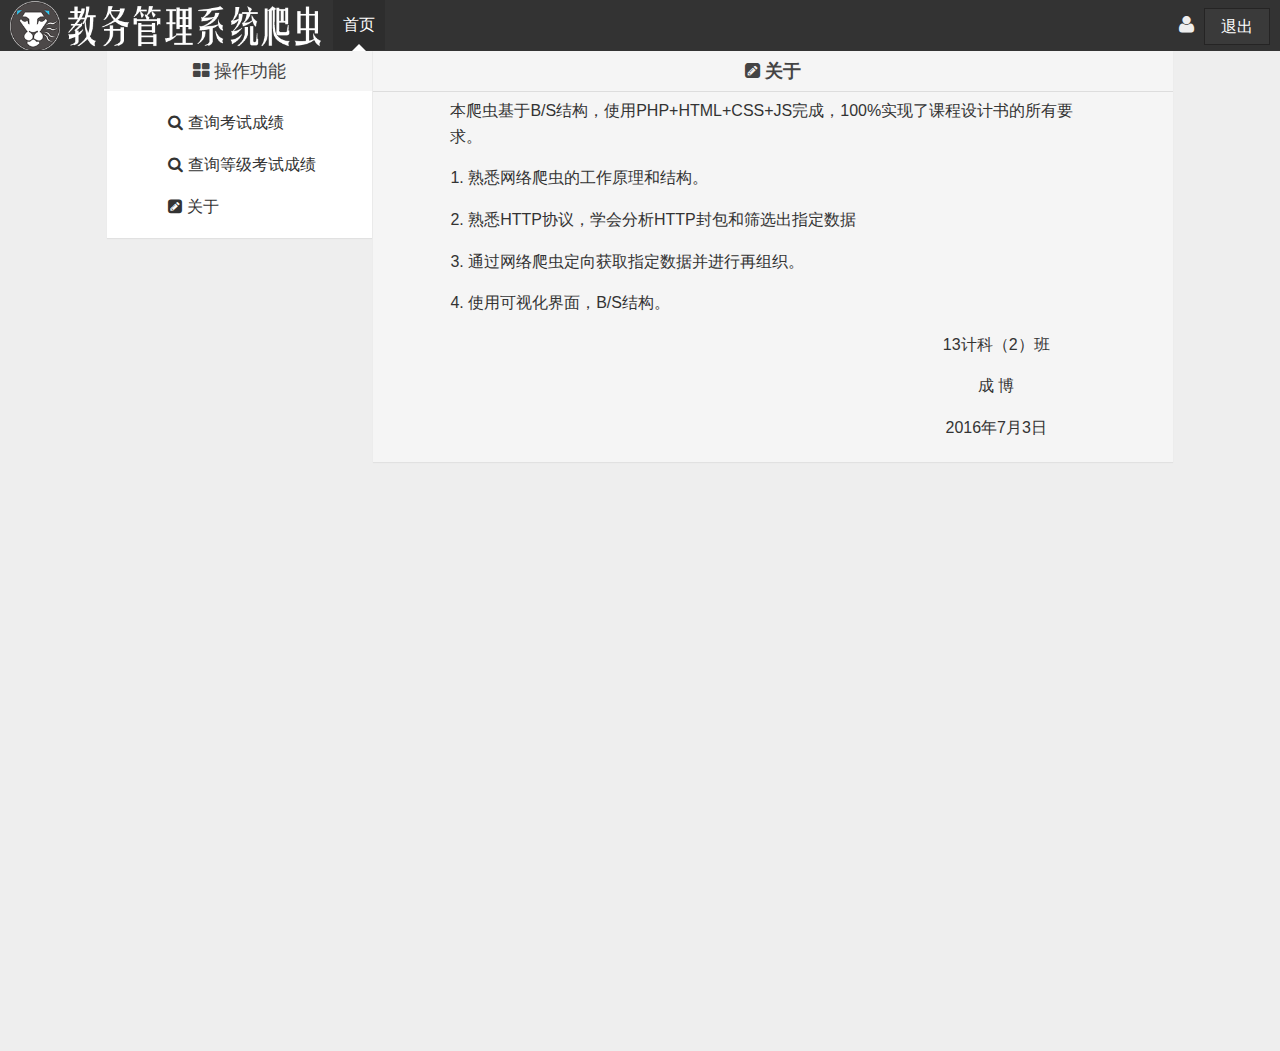
<file: 成绩查询版（含美化界面）/main.html>
<!doctype html>
<html class="no-js">
<head>
  <meta charset="utf-8">
  <meta http-equiv="X-UA-Compatible" content="IE=edge">
  <meta name="description" content="">
  <meta name="keywords" content="">
  <meta name="viewport" content="width=device-width, initial-scale=1, maximum-scale=1, user-scalable=no">
  <title>Chuck教务管理系统网络爬虫</title>

  <!-- Set render engine for 360 browser -->
  <meta name="renderer" content="webkit">

  <!-- No Baidu Siteapp-->
  <meta http-equiv="Cache-Control" content="no-siteapp"/>

  <link rel="icon" type="image/icon" href="i/favicon.ico">

  <!-- Amaze UI CSS -->
  <link rel="stylesheet" href="lib/amazeui/css/amazeui.min.css">
	<!-- 自己的css -->
 <link rel="stylesheet" href="css/style.css">
 <link rel="stylesheet" href="css/theme.black-ice.css">
</head>
<body>
<header class="am-topbar am-topbar-inverse Header" >
  <h1 class="am-topbar-brand ">
    <a href="#"><img src="i/login_w.png" alt="Chuck文件管理系统"></a>
  </h1>

  <button class="am-topbar-btn am-topbar-toggle am-btn am-btn-sm am-btn-success am-show-sm-only" data-am-collapse="{target: '#doc-topbar-collapse'}"><span class="am-sr-only">导航切换</span> <span class="am-icon-bars"></span></button>

  <div class="am-collapse am-topbar-collapse" id="doc-topbar-collapse">
    <ul class="am-nav am-nav-pills am-topbar-nav">
      <li class="am-active"><a href="#">首页</a></li>
    </ul>

    
  
  
    <div class="am-topbar-right" id="exit">
      <button class="am-btn am-btn-primary am-topbar-btn am-btn-sm">退出</button>
    </div>
    <div class="am-topbar-right " id="userName">
      <span class="am-icon-user"></span>
    </div>

  </div>
</header>
<div class="am-g am-g-collapse">
<div class="am-u-sm-10 am-u-sm-offset-1 ">
  <div class="am-u-sm-4 am-u-md-4 am-u-lg-3 left">

      <div class="am-panel am-panel-default">
        <div class="am-panel-hd"><i class="am-icon-th-large"></i> 操作功能</div>
        <div class="am-panel-bd">
        <button type="button" class="am-btn  am-round am-btn-block functionBtn" id="checkScoreBtn">
        <i class="am-icon-search"></i> 查询考试成绩</button>
    <button type="button" class="am-btn  am-round am-btn-block functionBtn" id="checkCETScoreBtn">
    <i class="am-icon-search"></i> 查询等级考试成绩</button>
    <button type="button" class="am-btn  am-round am-btn-block functionBtn" id="aboutBtn">
    <i class="am-icon-pencil-square"></i> 关于</button>
        </div>
      </div>


    </div>
<div class="am-u-sm-8 am-u-md-8 am-u-lg-9 checkScore hidden">

<section class="am-panel am-panel-default">
  <header class="am-panel-hd">
    <h3 class="am-panel-title"><i class="am-icon-search"></i> 查询考试成绩</h3>
  </header>
  <div class="am-panel-bd am-g ">

    <div class="am-u-sm-10 am-u-sm-offset-1 am-form-group am-form-select scorebox ">
    <div class="am-u-sm-11 am-u-lg-12">
    <label class="">要查询的成绩时间段：</label>
      <select class="grade">
      <OPTGROUP LABEL="年级">
      <option value="0">大一</option>
      <option value="1">大二</option>
      <option value="2">大三</option>
      <option value="3">大四</option>
      </OPTGROUP>
    </select>
    <select class="term">
    <OPTGROUP LABEL="学期">
      <option value="1">上</option>
      <option value="2">下</option>
    </OPTGROUP>
    </select>
    </div>
    
    <div class="am-u-sm-12 am-u-md-12 am-u-lg-12">
      <div id ="checkScoreByGradeBtn" class="am-btn am-btn-primary am-round am-btn-sm ">查询该学年成绩</div>
      <div id ="checkScoreByTermBtn" class="am-btn am-btn-primary am-round am-btn-sm">查询该学期成绩</div>
      <div id ="checkAllScoreBtn" class="am-btn am-btn-primary am-round am-btn-sm">查询所有成绩</div>
      </div>
    </div>


  </div>

  <footer class="am-panel-footer">
    <div class="am-g">
      <div class="am-u-sm-12 am-u-md-12 am-u-lg-10 am-u-lg-offset-1" id="scorebox">

      </div>
    </div>

      

  </footer>
</section>
</div>


<div class="am-u-sm-8 am-u-md-8 am-u-lg-9 checkCETScore hidden">

<section class="am-panel am-panel-default">
  <header class="am-panel-hd">
    <h3 class="am-panel-title"><i class="am-icon-search"></i> 查询等级考试成绩</h3>
  </header>
  <footer class="am-panel-footer">
    <div class="am-g">
      <div class="am-u-sm-12 am-u-md-12 " id="CETscorebox">

      </div>
    </div>

  </footer>
</section>
</div>


<div class="am-u-sm-8 am-u-md-8 am-u-lg-9 about">

<section class="am-panel am-panel-default">
  <header class="am-panel-hd">
    <h3 class="am-panel-title"><i class="am-icon-pencil-square"></i> 关于</h3>
  </header>
  <footer class="am-panel-footer">
    <div class="am-g">
      <div class="am-u-sm-12 am-u-md-12 am-u-lg-10 am-u-lg-offset-1" id="aboutbox">
        <p>
          本爬虫基于B/S结构，使用PHP+HTML+CSS+JS完成，100%实现了课程设计书的所有要求。
          <p>1.  熟悉网络爬虫的工作原理和结构。</p>
          <p>2.  熟悉HTTP协议，学会分析HTTP封包和筛选出指定数据</p>
          <p>3.  通过网络爬虫定向获取指定数据并进行再组织。</p>
          <p>4.  使用可视化界面，B/S结构。</p>
        </p>
        <div id="aboutName">
          <p>13计科（2）班</p>
          <p>成 博</p>
          <p>2016年7月3日</p>
        </div>
      </div>
    </div>

  </footer>
</section>
</div>

</div>

</div>


<script src="lib/jquery.min.js"></script>
<script src="lib/amazeui/js/amazeui.min.js"></script>
<script type="text/javascript" src="lib/jquery.tablesorter.js"></script> 
<!-- 自己的js -->
<script src="js/js.js"></script>

</body>
</html>
</file>
<file: 成绩查询版（含美化界面）/css/style.css>
﻿body{
	background-color: #eee;
	cursor:default;
}
html,body{
    margin:0px;
    height:100%;
    overflow: auto;
}

#loginTitle{
	margin-top: 180px;
	margin-bottom: 70px;
}
#loginTitle img{
	margin-left: -50px;
}
.loginBtn{
	margin-top: 20px;
}

/*以下为登录后页面*/
#userName{
	margin-top: 10px;
	font-size: 1.2em;
}
#exit button{
	font-size: 1em;
	background-color: #3a3a3a;
	border-color: #252424
}
#exit button:hover{
	background-color: #292828;
	border-color: #252424
}
.am-topbar-brand{
	line-height: 28.8px;
}

.am-topbar-brand > a >img {
	margin-top: 0;
	padding-top: 0;
	height: 50px;
}
.Header{
	background-color: #333;
	border-color: #333;
	margin-bottom:0;
}
.functionBtn{
	background-color: inherit;
	text-align: left;
	text-indent: 1em;
	outline-style:none;
} 
.functionBtn:focus{
	outline-style:none;
	}   
.functionBtn:hover{
	background-color: #f1f1f2;
}
/*左分栏*/
.left{
	height: 1000px;
	border-right:1px solid #eee;
}
.am-panel-hd{
	text-align: center;
	font-size: 1.1em;
	border-bottom-style: none;

}
.am-panel{
	margin-bottom: 0;
	border-style: none;
}


/*右分栏*/

tr{
	moz-user-select: -moz-none;
	-moz-user-select: none;
	-o-user-select:none;
	-khtml-user-select:none;
	-webkit-user-select:none;
	-ms-user-select:none;
	user-select:none;

}


	 .roundedCorners {
	    
	    padding: 0 10px;
	    border-radius: 1em;
	    -moz-border-radius: 1em;
	    -webkit-border-radius: 1em;
	}
.scorebox{
	margin-bottom: 0px!important;
}
#scorebox{
	margin-bottom: 100px;
}
.hidden{display:none;}

#aboutName{
	width: 200px;
	text-align: center;
	margin-left: auto;
}
</file>
<file: 成绩查询版（含美化界面）/css/theme.black-ice.css>
/*************
  Black Ice Theme (by thezoggy)
 *************/
/* overall */
.tablesorter-blackice {
	/*width: 100%;*/
	margin-right: auto;
	/*margin-left: auto;*/
	font: 16px/25px Microsoft YaHei;
	text-align: left;
	background-color: #000;
	border-collapse: collapse;
	border-spacing: 0;
}

/* header */
.tablesorter-blackice th,
.tablesorter-blackice thead td  {
	padding: 4px;
	font: bold 16px/25px Microsoft YaHei;
	color: #e5e5e5;
	text-align: left;
	text-shadow: 0 1px 0 rgba(0, 0, 0, 0.7);
	background-color: #222;
	border: 1px solid #232323;
}
.tablesorter-blackice .header,
.tablesorter-blackice .tablesorter-header {
	padding: 4px 20px 4px 4px;
	cursor: pointer;
	background-image: url([data-uri]);
	background-position: center right;
	background-repeat: no-repeat;
}
.tablesorter-blackice .headerSortUp,
.tablesorter-blackice .tablesorter-headerSortUp,
.tablesorter-blackice .tablesorter-headerAsc {
	background-image: url([data-uri]);
	color: #fff;
}
.tablesorter-blackice .headerSortDown,
.tablesorter-blackice .tablesorter-headerSortDown,
.tablesorter-blackice .tablesorter-headerDesc {
	color: #fff;
	background-image: url([data-uri]);
}
.tablesorter-blackice thead .sorter-false {
	background-image: none;
	cursor: default;
	padding: 4px;
}

/* tfoot */
.tablesorter-blackice tfoot .tablesorter-headerSortUp,
.tablesorter-blackice tfoot .tablesorter-headerSortDown,
.tablesorter-blackice tfoot .tablesorter-headerAsc,
.tablesorter-blackice tfoot .tablesorter-headerDesc {
	/* remove sort arrows from footer */
	background-image: none;
}

/* tbody */
.tablesorter-blackice td {
	padding: 4px;
	color: #ccc;
	vertical-align: top;
	background-color: #333;
	border: 1px solid #232323;
}

/* hovered row colors */
.tablesorter-blackice tbody > tr:hover > td,
.tablesorter-blackice tbody > tr.even:hover > td,
.tablesorter-blackice tbody > tr.odd:hover > td {
	background: #000;
}

/* table processing indicator */
.tablesorter-blackice .tablesorter-processing {
	background-position: center center !important;
	background-repeat: no-repeat !important;
	/* background-image: url(../addons/pager/icons/loading.gif) !important; */
	background-image: url('[data-uri]') !important;
}

/* Zebra Widget - row alternating colors */
.tablesorter-blackice tr.odd > td {
	background-color: #333;
}
.tablesorter-blackice tr.even > td {
	background-color: #393939;
}

/* Column Widget - column sort colors */
.tablesorter-blackice td.primary,
.tablesorter-blackice tr.odd td.primary {
	background-color: #2f3a40;
}
.tablesorter-blackice tr.even td.primary {
	background-color: #3f4a50;
}
.tablesorter-blackice td.secondary,
.tablesorter-blackice tr.odd td.secondary {
	background-color: #3f4a50;
}
.tablesorter-blackice tr.even td.secondary {
	background-color: #4f5a60;
}
.tablesorter-blackice td.tertiary,
.tablesorter-blackice tr.odd td.tertiary {
	background-color: #4f5a60;
}
.tablesorter-blackice tr.even td.tertiary {
	background-color: #5a646b;
}

/* caption */
caption {
	background: #fff;
}

/* filter widget */
.tablesorter-blackice .tablesorter-filter-row {
	background: #222;
}
.tablesorter-blackice .tablesorter-filter-row td {
	background: #222;
	line-height: normal;
	text-align: center; /* center the input */
	-webkit-transition: line-height 0.1s ease;
	-moz-transition: line-height 0.1s ease;
	-o-transition: line-height 0.1s ease;
	transition: line-height 0.1s ease;
}
/* optional disabled input styling */
.tablesorter-blackice .tablesorter-filter-row .disabled {
	opacity: 0.5;
	filter: alpha(opacity=50);
	cursor: not-allowed;
}
/* hidden filter row */
.tablesorter-blackice .tablesorter-filter-row.hideme td {
	/*** *********************************************** ***/
	/*** change this padding to modify the thickness     ***/
	/*** of the closed filter row (height = padding x 2) ***/
	padding: 2px;
	/*** *********************************************** ***/
	margin: 0;
	line-height: 0;
	cursor: pointer;
}
.tablesorter-blackice .tablesorter-filter-row.hideme * {
	height: 1px;
	min-height: 0;
	border: 0;
	padding: 0;
	margin: 0;
	/* don't use visibility: hidden because it disables tabbing */
	opacity: 0;
	filter: alpha(opacity=0);
}
/* filters */
.tablesorter-blackice input.tablesorter-filter,
.tablesorter-blackice select.tablesorter-filter {
	width: 98%;
	height: auto;
	margin: 0;
	padding: 4px;
	background-color: #fff;
	border: 1px solid #bbb;
	color: #333;
	-webkit-box-sizing: border-box;
	-moz-box-sizing: border-box;
	box-sizing: border-box;
	-webkit-transition: height 0.1s ease;
	-moz-transition: height 0.1s ease;
	-o-transition: height 0.1s ease;
	transition: height 0.1s ease;
}
/* rows hidden by filtering (needed for child rows) */
.tablesorter .filtered {
	display: none;
}

/* ajax error row */
.tablesorter .tablesorter-errorRow td {
	text-align: center;
	cursor: pointer;
	background-color: #e6bf99;
}
</file>
